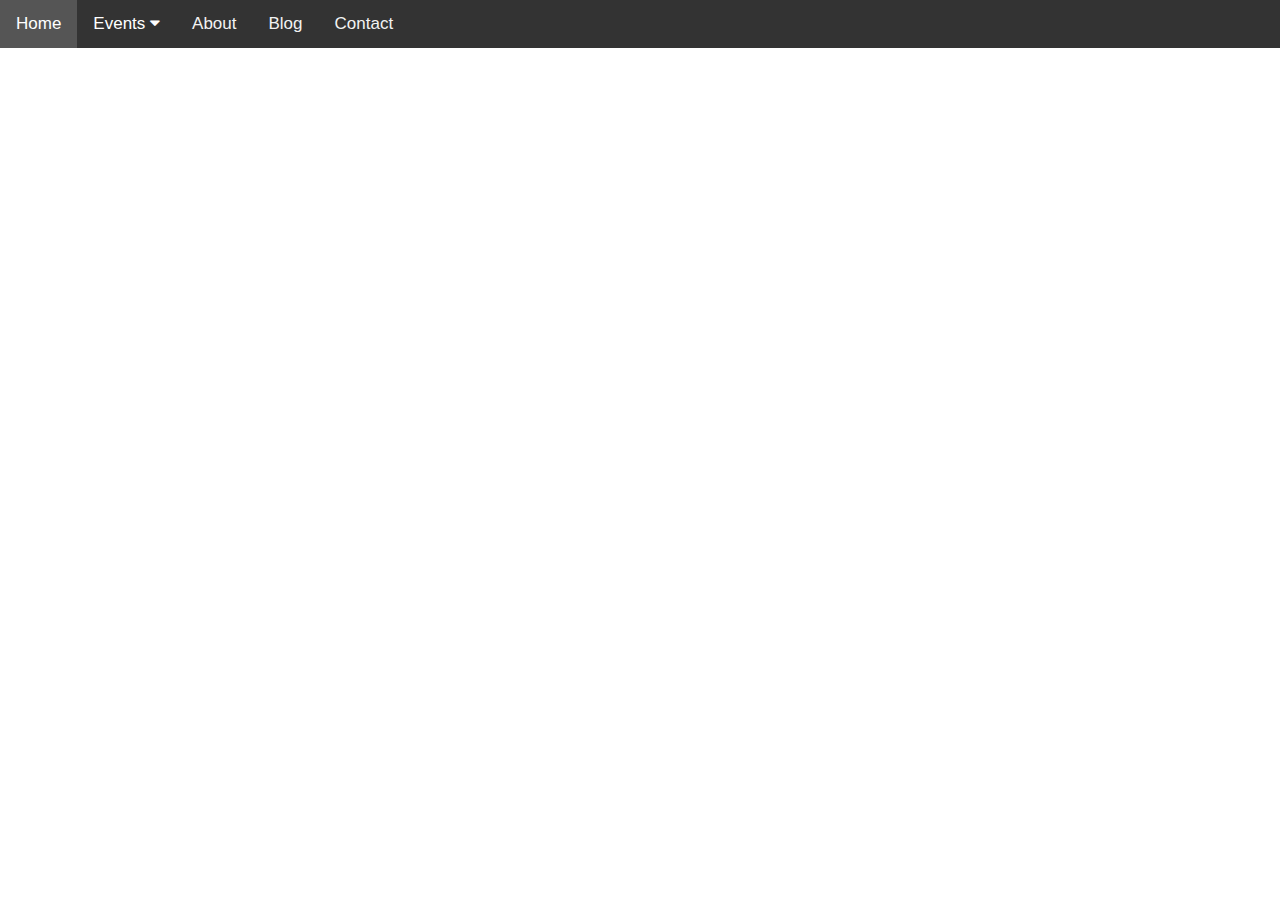
<file: w3/index.html>
<!DOCTYPE html>
<html>

<head>
  <meta name="viewport" content="width=device-width, initial-scale=1">
  <link rel="stylesheet" href="https://cdnjs.cloudflare.com/ajax/libs/font-awesome/4.7.0/css/font-awesome.min.css">
  <link rel="stylesheet" href="style.css">
</head>

<body>

  <div class=" topnav" id="myTopnav">
    <a href="#home">Home</a>

    <div class="dropdown">
      <button class="dropbtn">Events
        <i class="fa fa-caret-down"></i>
      </button>
      <div class="dropdown-content">
        <a href="#">Career Insider</a>
        <a href="#">Code Steps</a>
        <a href="#">Tech Elixir</a>
        <a href="#">Robot Cemetry</a>
      </div>

    </div>
    <a href="#about">About</a>
    <a href="#news">Blog</a>
    <a href="#contact">Contact</a>
    <a href="javascript:void(0);" style="font-size:15px;" class="icon" onclick="myFunction()">&#9776;</a>
  </div>


  <script src="script.js"></script>

</body>

</html>
</file>
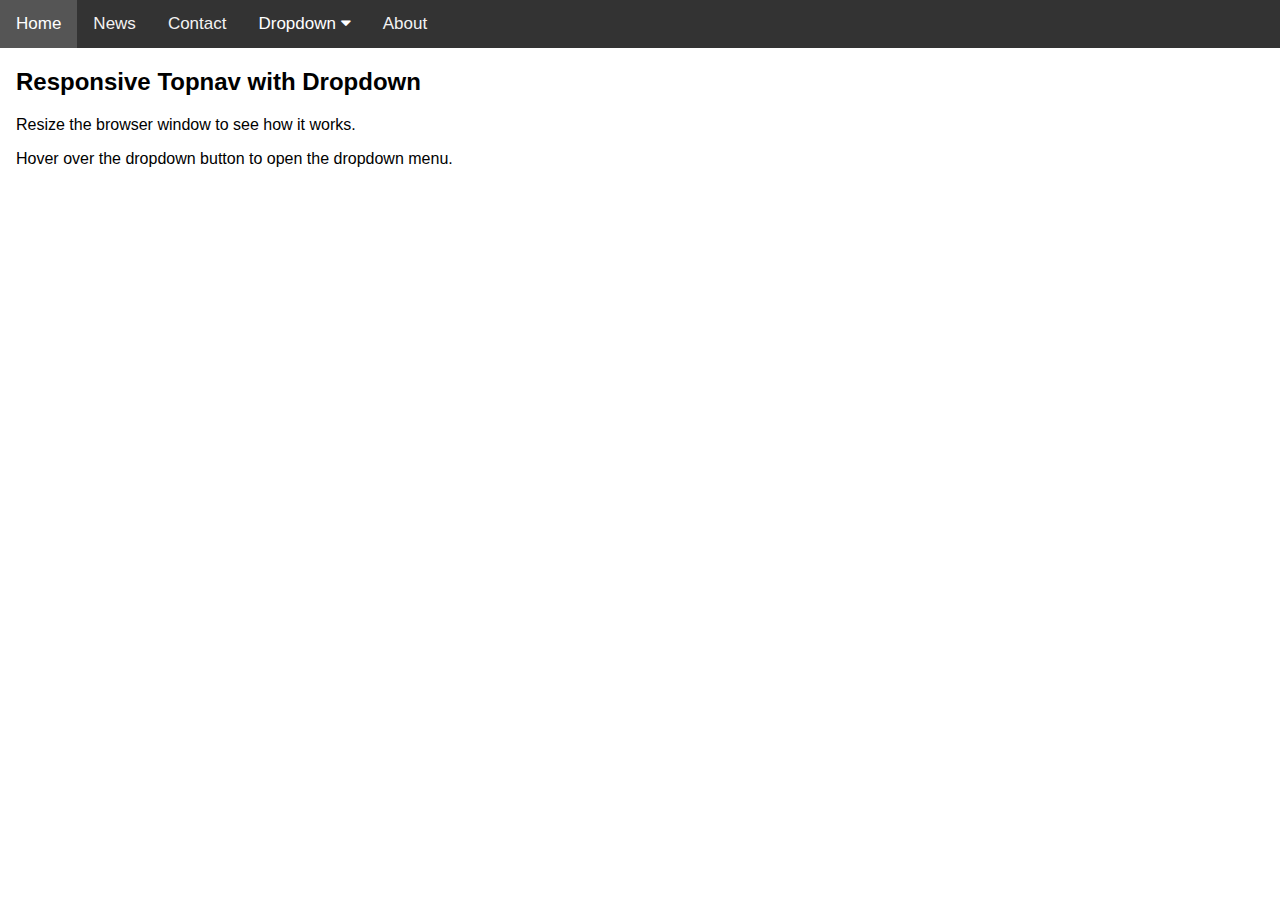
<file: w3.html>
<!DOCTYPE html>
<html>
<head>
<meta name="viewport" content="width=device-width, initial-scale=1">
<link rel="stylesheet" href="https://cdnjs.cloudflare.com/ajax/libs/font-awesome/4.7.0/css/font-awesome.min.css">
<style>
body {margin:0;font-family:Arial}

.topnav {
  overflow: hidden;
  background-color: #333;
}

.topnav a {
  float: left;
  display: block;
  color: #f2f2f2;
  text-align: center;
  padding: 14px 16px;
  text-decoration: none;
  font-size: 17px;
}

.active {
  background-color: #4CAF50;
  color: white;
}

.topnav .icon {
  display: none;
}

.dropdown {
  float: left;
  overflow: hidden;
}

.dropdown .dropbtn {
  font-size: 17px;    
  border: none;
  outline: none;
  color: white;
  padding: 14px 16px;
  background-color: inherit;
  font-family: inherit;
  margin: 0;
}

.dropdown-content {
  display: none;
  position: absolute;
  background-color: #f9f9f9;
  min-width: 160px;
  box-shadow: 0px 8px 16px 0px rgba(0,0,0,0.2);
  z-index: 1;
}

.dropdown-content a {
  float: none;
  color: black;
  padding: 12px 16px;
  text-decoration: none;
  display: block;
  text-align: left;
}

.topnav a:hover, .dropdown:hover .dropbtn {
  background-color: #555;
  color: white;
}

.dropdown-content a:hover {
  background-color: #ddd;
  color: black;
}

.dropdown:hover .dropdown-content {
  display: block;
}

@media screen and (max-width: 600px) {
  .topnav a:not(:first-child), .dropdown .dropbtn {
    display: none;
  }
  .topnav a.icon {
    float: right;
    display: block;
  }
}

@media screen and (max-width: 600px) {
  .topnav.responsive {position: relative;}
  .topnav.responsive .icon {
    position: absolute;
    right: 0;
    top: 0;
  }
  .topnav.responsive a {
    float: none;
    display: block;
    text-align: left;
  }
  .topnav.responsive .dropdown {float: none;}
  .topnav.responsive .dropdown-content {position: relative;}
  .topnav.responsive .dropdown .dropbtn {
    display: block;
    width: 100%;
    text-align: left;
  }
}
</style>
</head>
<body>

<div class="topnav" id="myTopnav">
  <a href="#home" class="active">Home</a>
  <a href="#news">News</a>
  <a href="#contact">Contact</a>
  <div class="dropdown">
    <button class="dropbtn">Dropdown 
      <i class="fa fa-caret-down"></i>
    </button>
    <div class="dropdown-content">
      <a href="#">Link 1</a>
      <a href="#">Link 2</a>
      <a href="#">Link 3</a>
    </div>
  </div> 
  <a href="#about">About</a>
  <a href="javascript:void(0);" style="font-size:15px;" class="icon" onclick="myFunction()">&#9776;</a>
</div>

<div style="padding-left:16px">
  <h2>Responsive Topnav with Dropdown</h2>
  <p>Resize the browser window to see how it works.</p>
  <p>Hover over the dropdown button to open the dropdown menu.</p>
</div>

<script>
function myFunction() {
  var x = document.getElementById("myTopnav");
  if (x.className === "topnav") {
    x.className += " responsive";
  } else {
    x.className = "topnav";
  }
}
</script>

</body>
</html>
</file>
<file: w3/style.css>
body {margin:0;font-family:Arial}

.topnav {
  overflow: hidden;
  background-color: #333;
}

.topnav a {
  float: left;
  display: block;
  color: #f2f2f2;
  text-align: center;
  padding: 14px 16px;
  text-decoration: none;
  font-size: 17px;
}

.active {
  background-color: #555;
  color: white;
}

.topnav .icon {
  display: none;
}

.dropdown {
  float: left;
  overflow: hidden;
}

.dropdown .dropbtn {
  font-size: 17px;    
  border: none;
  outline: none;
  color: white;
  padding: 14px 16px;
  background-color: inherit;
  font-family: inherit;
  margin: 0;
}

.dropdown-content {
  display: none;
  position: absolute;
  background-color: #f9f9f9;
  min-width: 160px;
  box-shadow: 0px 8px 16px 0px rgba(0,0,0,0.2);
  z-index: 1;
}

.dropdown-content a {
  float: none;
  color: black;
  padding: 12px 16px;
  text-decoration: none;
  display: block;
  text-align: left;
}

.topnav a:hover, .dropdown:hover .dropbtn {
  background-color: #555;
  color: white;
}

.dropdown-content a:hover {
  background-color: #ddd;
  color: black;
}

.dropdown:hover .dropdown-content {
  display: block;
}

@media screen and (max-width: 600px) {
  .topnav a:not(:first-child), .dropdown .dropbtn {
    display: none;
  }
  .topnav a.icon {
    float: right;
    display: block;
  }
}

@media screen and (max-width: 600px) {
  .topnav.responsive {position: relative;}
  .topnav.responsive .icon {
    position: absolute;
    right: 0;
    top: 0;
  }
  .topnav.responsive a {
    float: none;
    display: block;
    text-align: left;
  }
  .topnav.responsive .dropdown {float: none;}
  .topnav.responsive .dropdown-content {position: relative;}
  .topnav.responsive .dropdown .dropbtn {
    display: block;
    width: 100%;
    text-align: left;
  }
}
</file>
